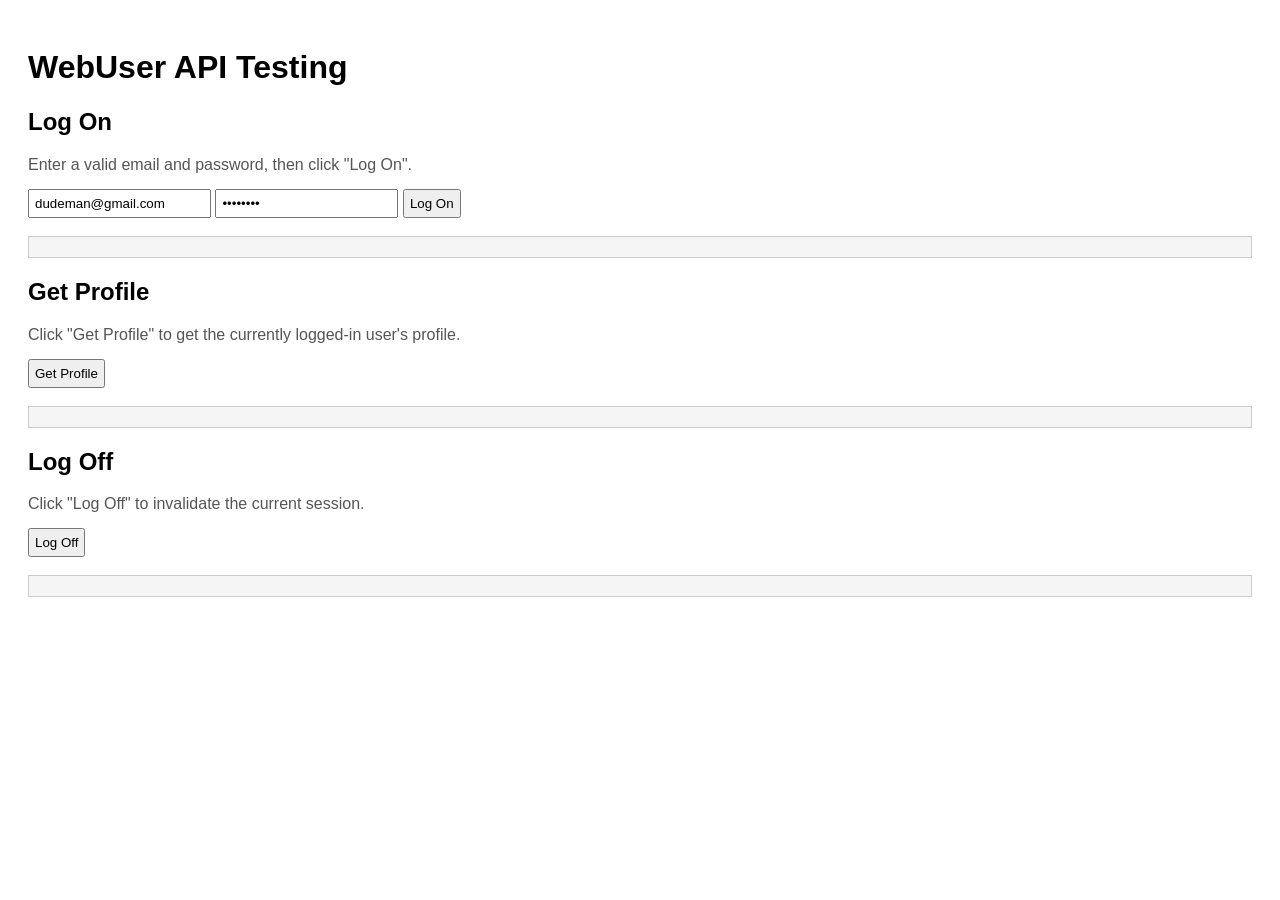
<file: src/main/webapp/apiTest.html>
<!DOCTYPE html>
<html lang="en">

<head>
  <meta charset="UTF-8">
  <title>API Testing Page</title>
  <style>
    body {
      font-family: Arial, sans-serif;
      padding: 20px;
    }

    input,
    button {
      margin: 5px 0;
      padding: 5px;
    }

    pre {
      background: #f5f5f5;
      padding: 10px;
      border: 1px solid #ccc;
    }

    .instructions {
      color: #555;
      margin-bottom: 10px;
    }
  </style>
</head>

<body>
  <h1>WebUser API Testing</h1>

  <h2>Log On</h2>
  <p class="instructions">
    Enter a valid email and password, then click "Log On".
  </p>
  <input type="email" id="email" placeholder="Email" value="dudeman@gmail.com">
  <input type="password" id="password" placeholder="Password" value="uyuyfuyf">
  <button onclick="testLogon()">Log On</button>
  <pre id="logonResult"></pre>

  <h2>Get Profile</h2>
  <p class="instructions">
    Click "Get Profile" to get the currently logged-in user's profile.
  </p>
  <button onclick="testGetProfile()">Get Profile</button>
  <pre id="profileResult"></pre>

  <h2>Log Off</h2>
  <p class="instructions">
    Click "Log Off" to invalidate the current session.
  </p>
  <button onclick="testLogoff()">Log Off</button>
  <pre id="logoffResult"></pre>

  <script>
    function ajax(url, callback) {
      fetch(url)
        .then(res => res.json())
        .then(data => callback(data))
        .catch(err => console.error('AJAX error:', err));
    }

    function testLogon() {
      const email = document.getElementById('email').value;
      const password = document.getElementById('password').value;
      const url = `/webUser/logonAPI?email=${encodeURIComponent(email)}&password=${encodeURIComponent(password)}`;
      ajax(url, data => {
        document.getElementById('logonResult').textContent = JSON.stringify(data, null, 2);
      });
    }

    function testGetProfile() {
      ajax('/webUser/getProfileAPI', data => {
        document.getElementById('profileResult').textContent = JSON.stringify(data, null, 2);
      });
    }

    function testLogoff() {
      ajax('/webUser/logoffAPI', data => {
        document.getElementById('logoffResult').textContent = JSON.stringify(data, null, 2);
      });
    }
  </script>
</body>

</html>
</file>
